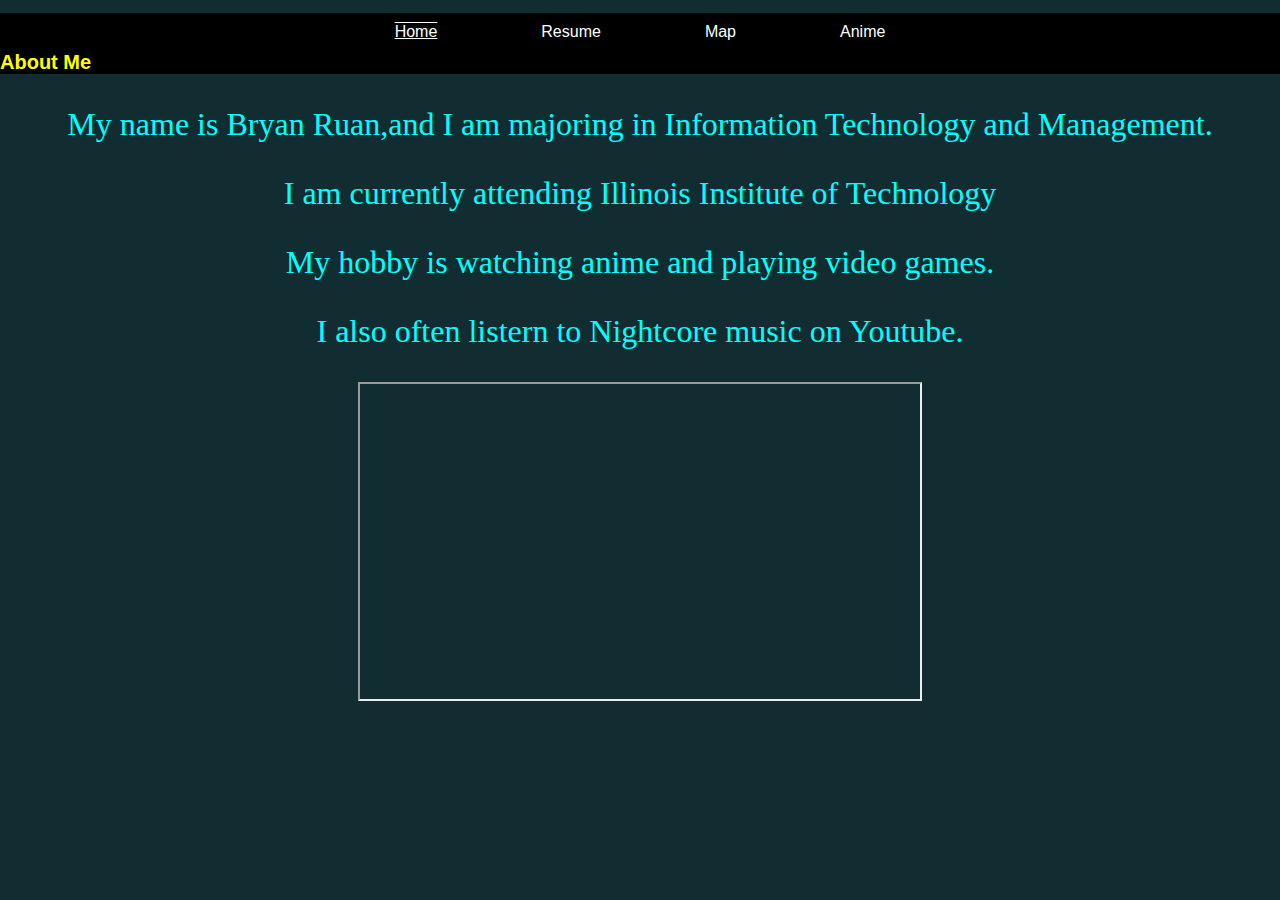
<file: index.html>
<!DOCTYPE html>
<html lang="en">
  <head>  
    <meta charset="UTF-8">
    <title>Project 3 Home</title>
    <link rel="stylesheet" type="text/css" href="css/normalize.css">
    <link rel="stylesheet" href="css/style.css">
  </head>
  <body>
  <header>
    <nav id="nav-bar">
      <div id="nv-container">
        <ul>
          <li id="current-page"><a href="index.html">Home</a></li>
          <li><a href="resume.html">Resume</a></li>
          <li><a href="map.html">Map</a></li>
          <li><a href="anime.html">Anime</a></li>
        </ul>
      </div>
    </nav>
  </header>
  <div class="p_center">
    <h1>About Me</h1>
    <p>My name is Bryan Ruan,and I am majoring in Information Technology and Management.</p>
    <p>I am currently attending Illinois Institute of Technology</p>
    <p>My hobby is watching anime and playing video games.</p>
    <p>I also often listern to Nightcore music on Youtube.</p>
    <iframe width="560" height="315" src="https://www.youtube.com/embed/arhHgfkcFbk" title="YouTube video player" allow="accelerometer; autoplay; clipboard-write; encrypted-media; gyroscope; picture-in-picture" allowfullscreen></iframe>
  </div>
  </body>
</html>
</file>
<file: css/style.css>
body {
  background-color: #112D32;
}
#map{
  position: absolute;
  width: 70%;
  height: 70%;
  right: 20%;
  top: 14%;
  border: solid white 5px;
  border-radius: 10px;
}
h1 {
  text-align: center;
  font-family: Times New Roman;
  color:blue;
  font-size: 32px;
}
li {
  list-style-type: none;
  text-align: center;
}
section {
  width: 100%;
  margin: 0.3em auto;
}
#current-page {
  text-decoration: underline overline;
  color: #fff;
}
#face {
  float: right;
  margin-right: 4em;
}
#nav-bar {
  background-color: black;
  float: left;
  width: 100%;
  overflow: hidden;
  position: relative;
}
#nv-container {
  list-style-type: none;
}
#nv-container ul {
  margin: 0;
  padding: 0;
  float: left;
  position: relative;
  left: 50%;
}
#nv-container ul li {
  float: left;
  position: relative;
  right: 50%;
  display: block;
  padding: 0 2em;
}
#nv-container ul li:hover {
  background-color: #000;
}
#nv-container ul li a{
  padding: 10px 20px;
  color: #fff;
  text-decoration: none;
  display: block;
}
.p_center {
  text-align: center;
  font-family: Times New Roman;
  font-size: 32px;
  color:aqua;
}
img{
  max-height: 250px;
  max-width: 300px;
  outline-color: white;
  outline-width: 2px;
  background-color: white;
  
}
.index {
    text-align: center;
}

.anime {
    list-style-type: none;  
    text-align: center;
}


.resume {
    text-align: center;
}

.map {
    text-align: center;
}
@media only screen and (min-width: 200px){
  image{
    max-height: 150px;
    max-width: 200px;
    outline-color: orange;
    outline-width: 5px;
    background-color: blue;
  }}
  
@media screen and (min-width: 200px){
  h1{
    text-align: left;
    font-family: Arial;
    color:yellow;
    font-size: 20px;
    background-color: black;
  }}
</file>
